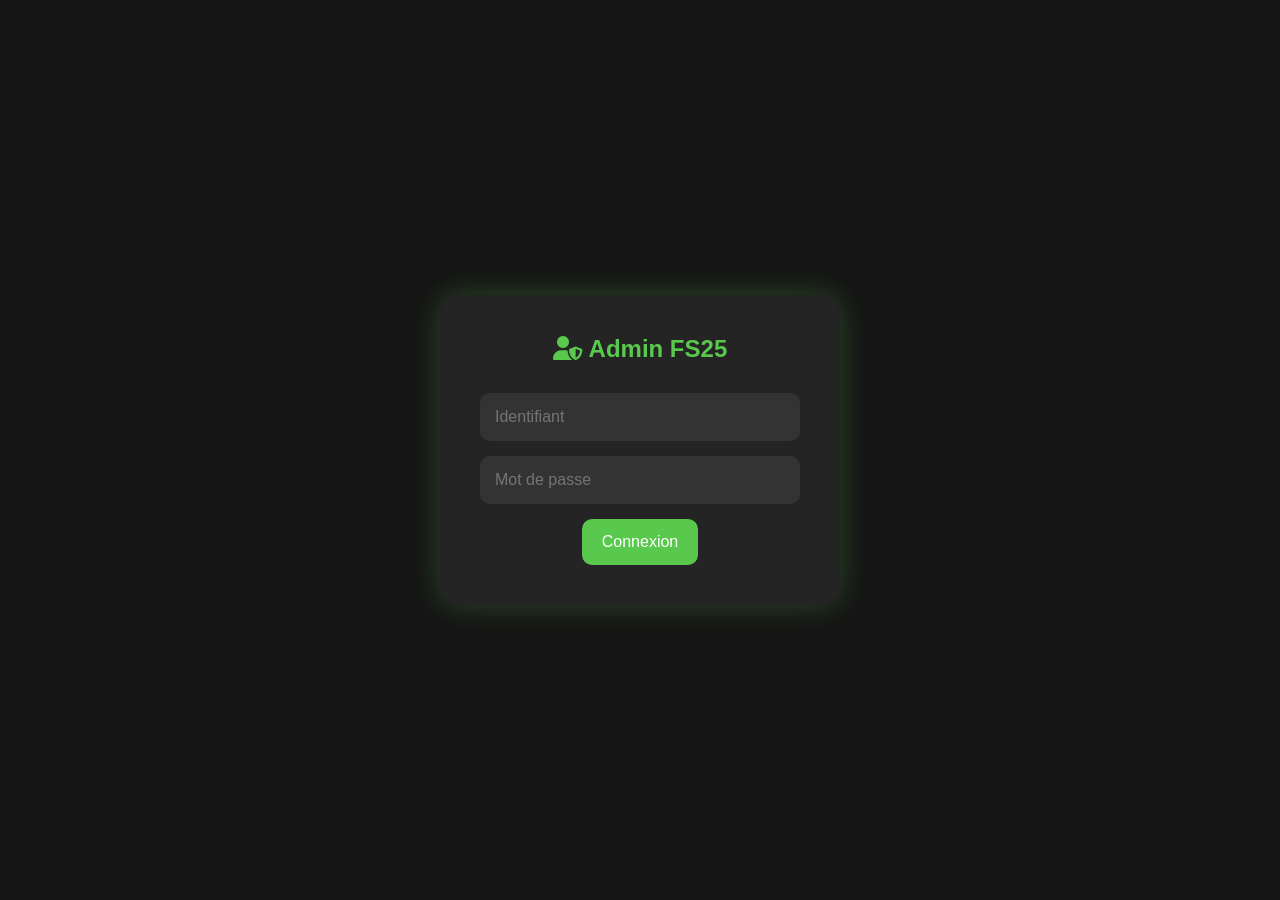
<file: admin.html>
<!DOCTYPE html>
<html lang="fr">

<head>

<meta charset="UTF-8">
<meta name="viewport" content="width=device-width, initial-scale=1.0">

<title>FS25 Manager - Administration</title>

<link rel="stylesheet" href="css/admin.css">

<link rel="stylesheet"
href="https://cdnjs.cloudflare.com/ajax/libs/font-awesome/6.7.2/css/all.min.css">

</head>


<body>


<!-- ================= LOGIN ================= -->


<section id="loginPage">


<div class="loginBox">


<h1>
<i class="fa-solid fa-user-shield"></i>

Admin FS25

</h1>


<input 
type="text"
id="adminUsername"
placeholder="Identifiant">


<input 
type="password"
id="adminPassword"
placeholder="Mot de passe">


<button onclick="connectAdmin()">

Connexion

</button>


<p id="loginMessage"></p>


</div>


</section>





<!-- ================= ADMIN PANEL ================= -->


<section id="adminPanel" style="display:none;">



<header>


<div>

<h1>

<i class="fa-solid fa-tractor"></i>

FS25 Manager Admin

</h1>

</div>



<a href="../index.html">

Retour au site

</a>


</header>






<main>





<!-- DASHBOARD -->


<section class="dashboard">


<div class="stat">

<h3>Maps</h3>

<h1 id="totalMaps">
0
</h1>

</div>


<div class="stat">

<h3>Argent total</h3>

<h1 id="totalMoney">
0 €
</h1>

</div>


<div class="stat">

<h3>Champs</h3>

<h1 id="totalFields">
0
</h1>

</div>


</section>







<!-- GESTION MAP -->


<section class="panel">


<h2>

🗺️ Gestion des maps

</h2>



<button onclick="showAddMap()">

➕ Ajouter une map

</button>


<div id="mapsList">


</div>



</section>







<!-- FORMULAIRE MAP -->


<section class="panel" id="mapEditor">


<h2>

Modifier une map

</h2>



<input 
type="text"
id="mapName"
placeholder="Nom de la map">



<input 
type="file"
id="mapImage">



<input 
type="number"
id="mapMoney"
placeholder="Argent de départ">





<h3>
🎯 Objectifs
</h3>



<div class="checkboxGrid">


<label>
<input type="checkbox">
Élevage
</label>


<label>
<input type="checkbox">
Travaux agricoles
</label>


<label>
<input type="checkbox">
Sylviculture
</label>


<label>
<input type="checkbox">
Production
</label>


<label>
<input type="checkbox">
Carrière
</label>


<label>
<input type="checkbox">
Multijoueur
</label>


<label>
<input type="checkbox">
Solo
</label>


</div>







<h3>
🐄 Animaux
</h3>



<div class="checkboxGrid">


<label>
<input type="checkbox">
Vaches
</label>


<label>
<input type="checkbox">
Moutons
</label>


<label>
<input type="checkbox">
Poules
</label>


<label>
<input type="checkbox">
Cochons
</label>


<label>
<input type="checkbox">
Chevaux
</label>


</div>









<h3>
🌱 Cultures
</h3>



<div class="checkboxGrid">


<label>
<input type="checkbox">
Blé
</label>


<label>
<input type="checkbox">
Maïs
</label>


<label>
<input type="checkbox">
Orge
</label>


<label>
<input type="checkbox">
Colza
</label>


<label>
<input type="checkbox">
Tournesol
</label>


<label>
<input type="checkbox">
Betterave
</label>


</div>








<h3>
📝 Description
</h3>


<textarea
id="mapDescription"
placeholder="Description de la partie">
</textarea>






<button onclick="saveMap()">

💾 Enregistrer la map

</button>


</section>









<!-- PARAMETRES -->


<section class="panel">


<h2>

⚙️ Paramètres

</h2>


<button onclick="changeUsername()">

Modifier identifiant admin

</button>


<button onclick="changePassword()">

Modifier mot de passe admin

</button>



</section>







</main>


</section>





<script src="js/storage.js"></script>
<script src="js/admin.js"></script>


</body>

</html>
</file>
<file: css/admin.css>
/* ==========================================
   FS25 MANAGER V2
   ADMIN CSS
========================================== */


*{
    margin:0;
    padding:0;
    box-sizing:border-box;
    font-family:Arial, Helvetica, sans-serif;
}



body{

    background:#151515;

    color:white;

}



/* ================= LOGIN ================= */


#loginPage{

    height:100vh;

    display:flex;

    justify-content:center;

    align-items:center;

}



.loginBox{

    width:400px;

    background:#242424;

    padding:40px;

    border-radius:20px;

    box-shadow:0 0 30px rgba(88,200,77,.3);

    text-align:center;

}



.loginBox h1{

    color:#59c94d;

    margin-bottom:30px;

}



.loginBox input{

    width:100%;

    padding:15px;

    margin-bottom:15px;

    border:none;

    border-radius:10px;

    background:#333;

    color:white;

    font-size:16px;

}



button{

    border:none;

    background:#59c94d;

    color:white;

    padding:14px 20px;

    border-radius:10px;

    cursor:pointer;

    font-size:16px;

    transition:.3s;

}



button:hover{

    background:#43aa38;

    transform:translateY(-2px);

}





/* ================= HEADER ================= */


#adminPanel header{

    background:#242424;

    padding:25px 40px;

    display:flex;

    justify-content:space-between;

    align-items:center;

    box-shadow:0 5px 20px rgba(0,0,0,.4);

}



#adminPanel header h1{

    color:#59c94d;

}



#adminPanel header a{

    text-decoration:none;

    color:white;

    background:#333;

    padding:12px 20px;

    border-radius:10px;

}







/* ================= MAIN ================= */



main{

    width:90%;

    max-width:1300px;

    margin:40px auto;

}







/* ================= DASHBOARD ================= */



.dashboard{

    display:grid;

    grid-template-columns:repeat(auto-fit,minmax(220px,1fr));

    gap:25px;

    margin-bottom:40px;

}



.stat{

    background:#242424;

    padding:30px;

    border-radius:20px;

    text-align:center;

}



.stat h3{

    color:#aaa;

    margin-bottom:15px;

}



.stat h1{

    color:#59c94d;

    font-size:35px;

}








/* ================= PANELS ================= */



.panel{

    background:#242424;

    padding:30px;

    border-radius:20px;

    margin-bottom:30px;

}



.panel h2{

    color:#59c94d;

    margin-bottom:25px;

}



.panel h3{

    margin-top:30px;

    margin-bottom:15px;

    color:#59c94d;

}








/* ================= INPUTS ================= */


input[type="text"],

input[type="number"],

input[type="password"],

input[type="file"],

textarea{


    width:100%;

    padding:15px;

    margin-bottom:15px;

    border:none;

    border-radius:10px;

    background:#333;

    color:white;

    font-size:16px;


}



textarea{

    height:150px;

    resize:none;

}








/* ================= CHECKBOX ================= */



.checkboxGrid{


    display:grid;

    grid-template-columns:repeat(auto-fit,minmax(180px,1fr));

    gap:15px;


}



.checkboxGrid label{


    background:#333;

    padding:15px;

    border-radius:10px;

    cursor:pointer;


}



.checkboxGrid input{


    transform:scale(1.3);

    margin-right:10px;


}









/* ================= LISTE MAPS ================= */



#mapsList{


    margin-top:25px;


}



.mapAdminCard{


    background:#333;

    padding:20px;

    border-radius:15px;

    margin-bottom:15px;

    display:flex;

    justify-content:space-between;

    align-items:center;


}



.mapAdminCard h3{

    margin:0;

}



.mapAdminCard button{


    margin-left:10px;


}









/* ================= MOBILE ================= */



@media(max-width:768px){


#adminPanel header{

    flex-direction:column;

    gap:20px;

    text-align:center;

}



.loginBox{

    width:90%;

}



.mapAdminCard{

    flex-direction:column;

    gap:15px;

}



}
</file>
